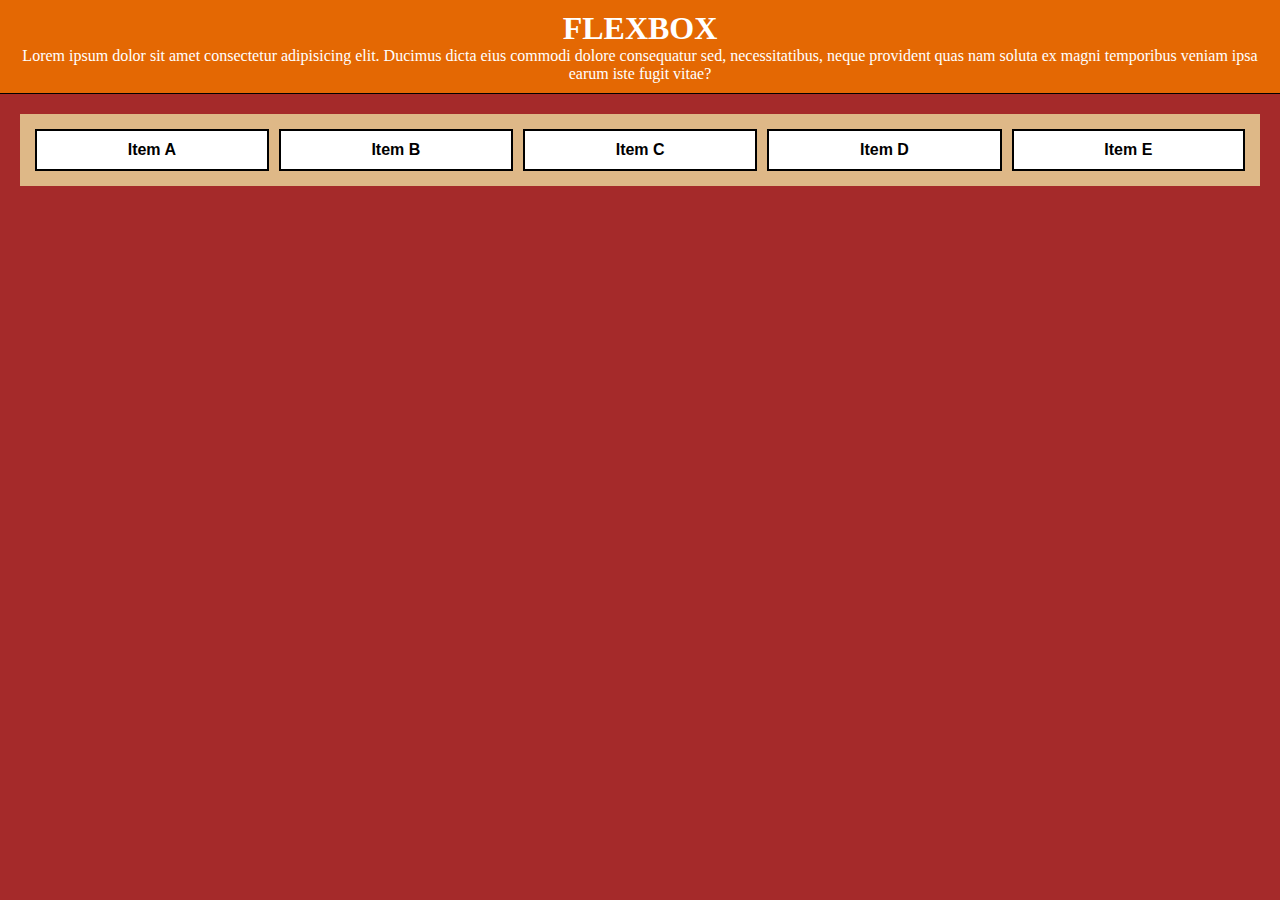
<file: aula002/index.html>
<!DOCTYPE html>
<html lang="pt-br">
<head>
    <meta charset="UTF-8">
    <meta name="viewport" content="width=device-width, initial-scale=1.0">
    <title>FlexBox</title>
    <link rel="stylesheet" href="style.css">
</head>
<header class="cabecalho">
    <h1>FLEXBOX</h1>
    <p>Lorem ipsum dolor sit amet consectetur adipisicing elit. Ducimus dicta eius commodi dolore consequatur sed, necessitatibus, neque provident quas nam soluta ex magni temporibus veniam ipsa earum iste fugit vitae?
    </p>
</header>
<body>
    <section class="container">
        <div class="item">Item A</div>
        <div class="item">Item B</div>
        <div class="item">Item C</div>
        <div class="item">Item D</div>
        <div class="item">Item E</div>
    </section>
</body>
</html>
</file>
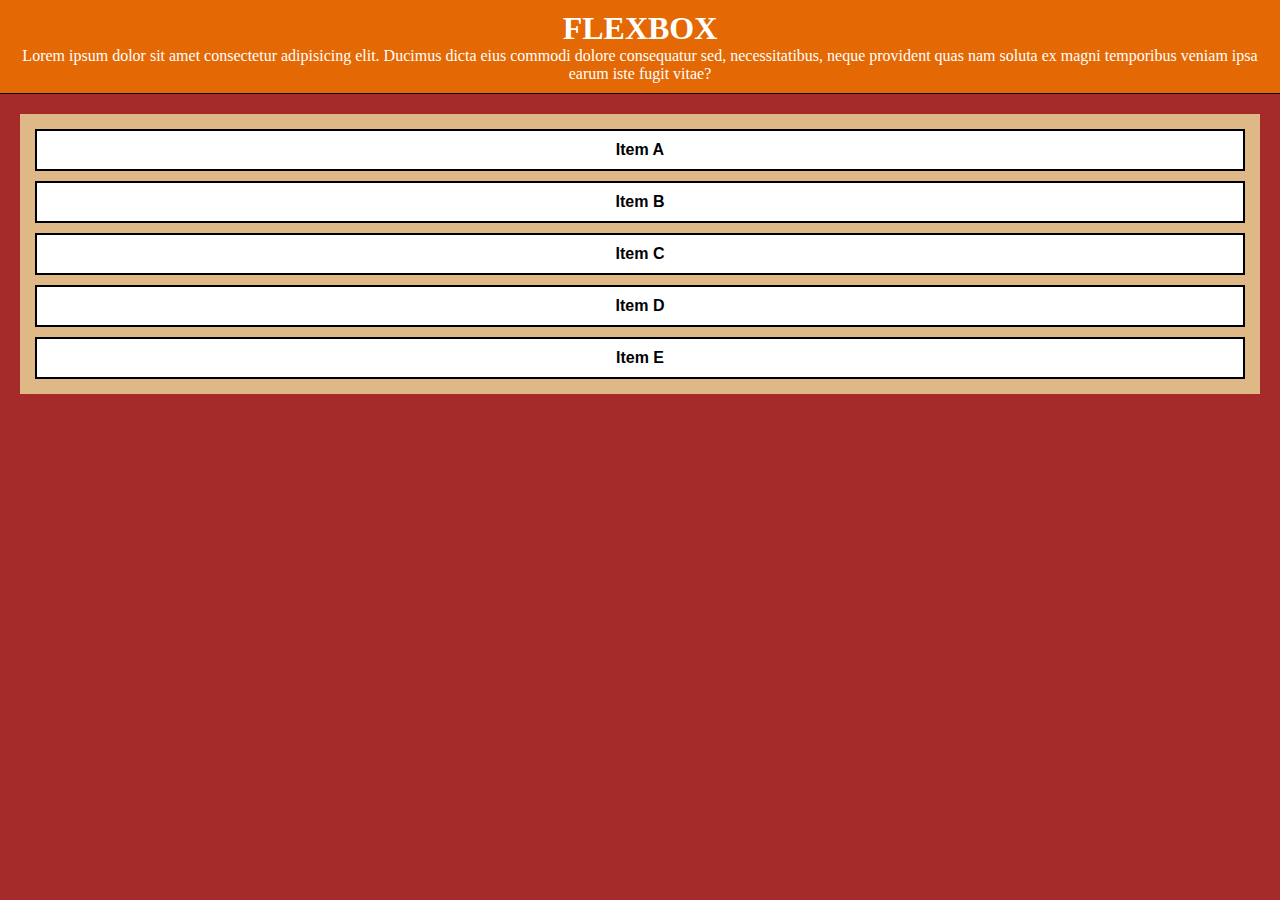
<file: aula002e003/index.html>
<!DOCTYPE html>
<html lang="pt-br">
<head>
    <meta charset="UTF-8">
    <meta name="viewport" content="width=device-width, initial-scale=1.0">
    <title>FlexBox02_03</title>
    <link rel="stylesheet" href="style.css">
</head>
<header class="cabecalho">
    <h1>FLEXBOX</h1>
    <p>Lorem ipsum dolor sit amet consectetur adipisicing elit. Ducimus dicta eius commodi dolore consequatur sed, necessitatibus, neque provident quas nam soluta ex magni temporibus veniam ipsa earum iste fugit vitae?
    </p>
</header>
<body>
    <section class="container">
        <div class="item">Item A</div>
        <div class="item">Item B</div>
        <div class="item">Item C</div>
        <div class="item">Item D</div>
        <div class="item">Item E</div>
    </section>
</body>
</html>
</file>
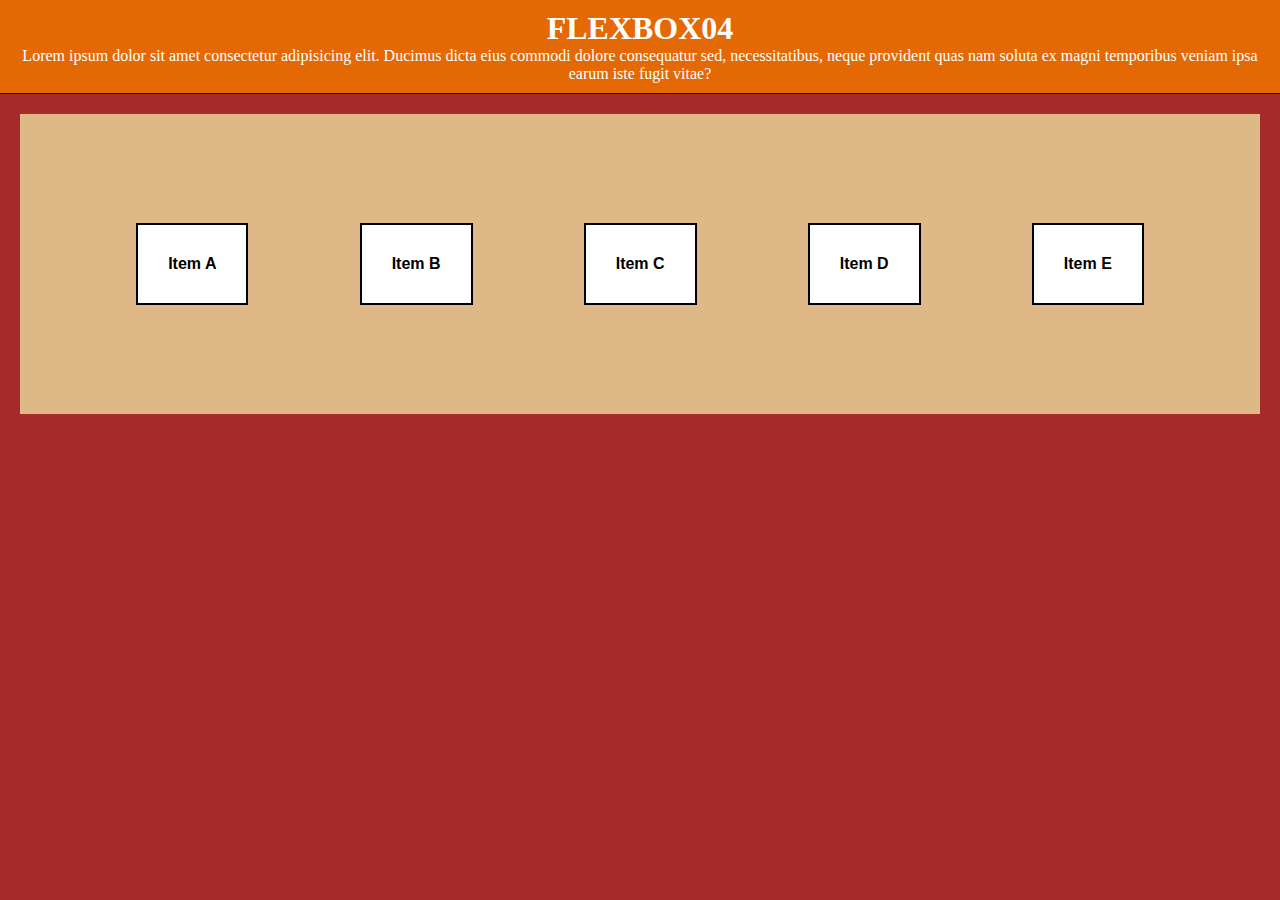
<file: aula004/index.html>
<!DOCTYPE html>
<html lang="pt-br">
<head>
    <meta charset="UTF-8">
    <meta name="viewport" content="width=device-width, initial-scale=1.0">
    <title>FlexBox</title>
    <link rel="stylesheet" href="style.css">
</head>
<header class="cabecalho">
    <h1>FLEXBOX04</h1>
    <p>Lorem ipsum dolor sit amet consectetur adipisicing elit. Ducimus dicta eius commodi dolore consequatur sed, necessitatibus, neque provident quas nam soluta ex magni temporibus veniam ipsa earum iste fugit vitae?
    </p>
</header>
<body>
    <section class="container">
        <div class="item">Item A</div>
        <div class="item">Item B</div>
        <div class="item">Item C</div>
        <div class="item">Item D</div>
        <div class="item">Item E</div>
    </section>
</body>
</html>
</file>
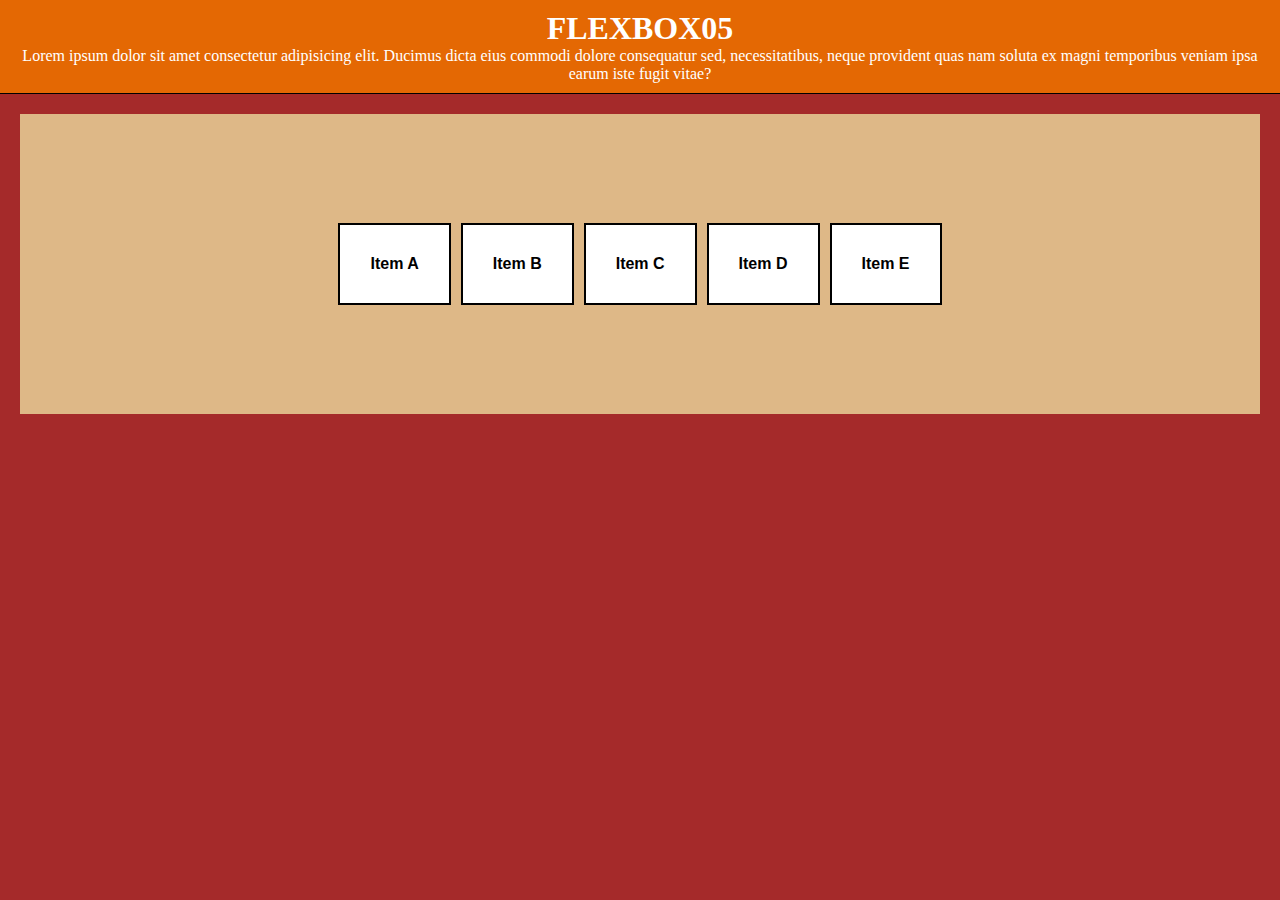
<file: aula005/index.html>
<!DOCTYPE html>
<html lang="pt-br">
<head>
    <meta charset="UTF-8">
    <meta name="viewport" content="width=device-width, initial-scale=1.0">
    <title>FlexBox</title>
    <link rel="stylesheet" href="style.css">
</head>
<header class="cabecalho">
    <h1>FLEXBOX05</h1>
    <p>Lorem ipsum dolor sit amet consectetur adipisicing elit. Ducimus dicta eius commodi dolore consequatur sed, necessitatibus, neque provident quas nam soluta ex magni temporibus veniam ipsa earum iste fugit vitae?
    </p>
</header>
<body>
    <section class="container">
        <div class="item">Item A</div>
        <div class="item">Item B</div>
        <div class="item">Item C</div>
        <div class="item">Item D</div>
        <div class="item">Item E</div>
    </section>
</body>
</html>
</file>
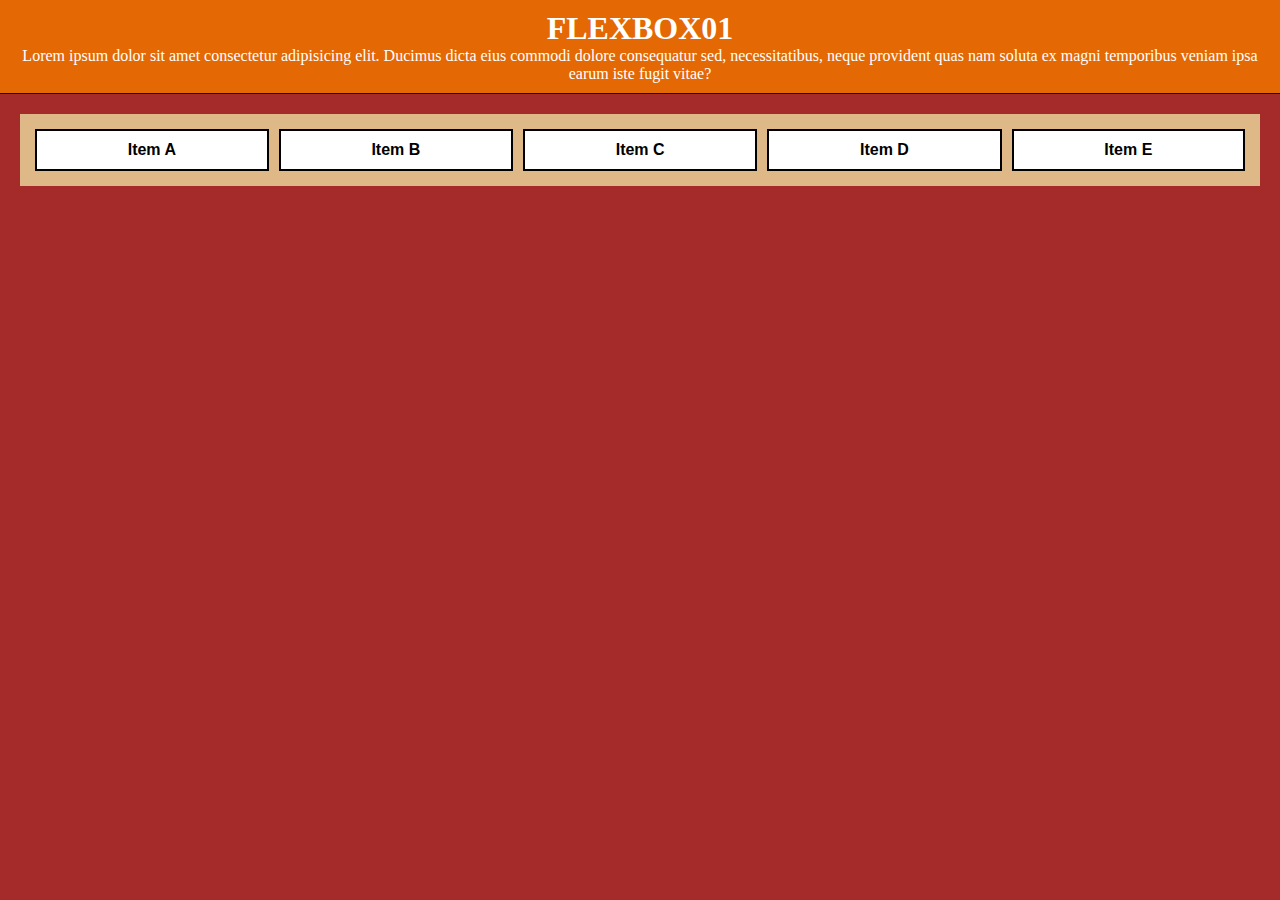
<file: aula01/index.html>
<!DOCTYPE html>
<html lang="pt-br">
<head>
    <meta charset="UTF-8">
    <meta name="viewport" content="width=device-width, initial-scale=1.0">
    <title>FlexBox</title>
    <link rel="stylesheet" href="style.css">
</head>
<header class="cabecalho">
    <h1>FLEXBOX01</h1>
    <p>Lorem ipsum dolor sit amet consectetur adipisicing elit. Ducimus dicta eius commodi dolore consequatur sed, necessitatibus, neque provident quas nam soluta ex magni temporibus veniam ipsa earum iste fugit vitae?
    </p>
</header>
<body>
    <section class="container">
        <div class="item">Item A</div>
        <div class="item">Item B</div>
        <div class="item">Item C</div>
        <div class="item">Item D</div>
        <div class="item">Item E</div>
    </section>
</body>
</html>
</file>
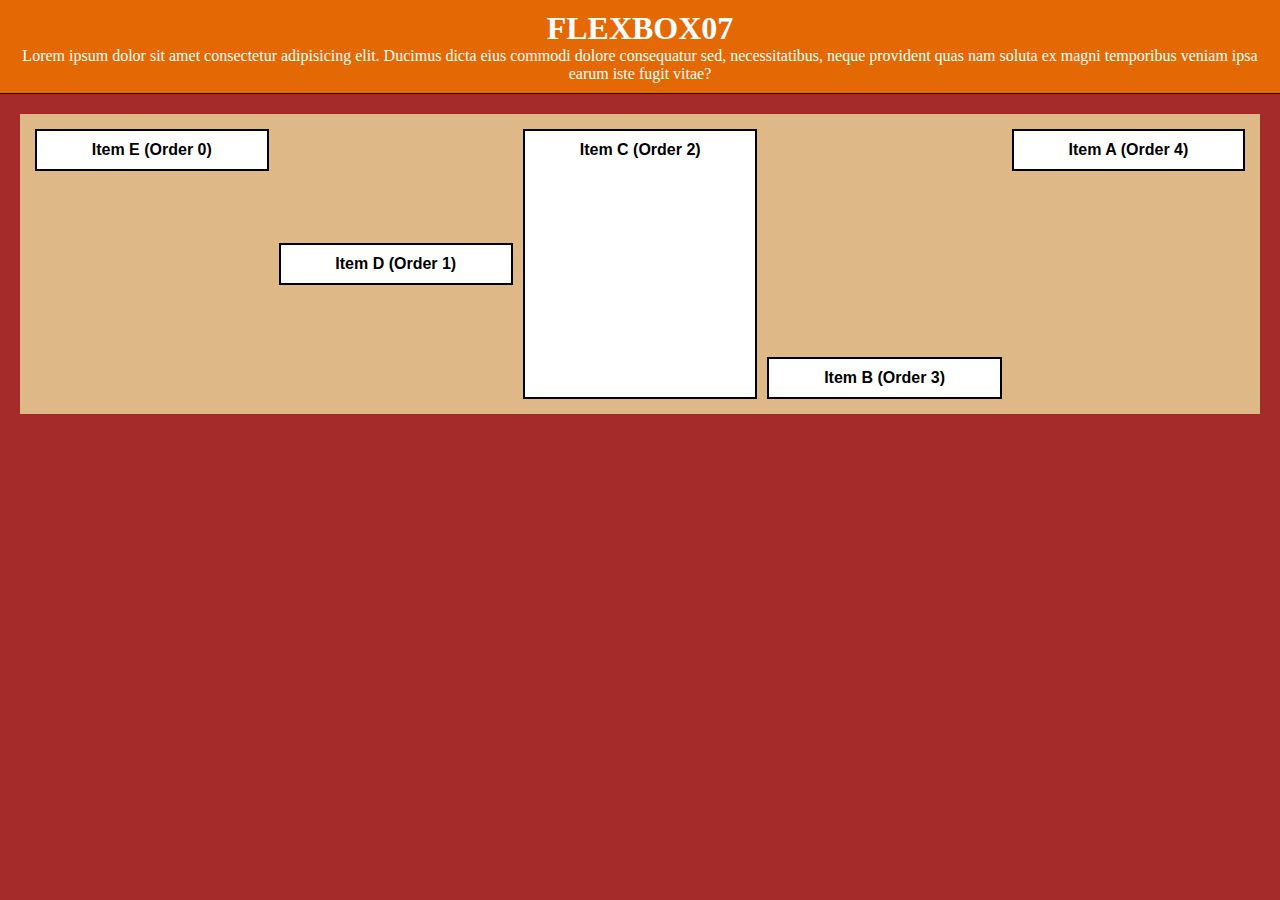
<file: aula07/index.html>
<!DOCTYPE html>
<html lang="pt-br">
<head>
    <meta charset="UTF-8">
    <meta name="viewport" content="width=device-width, initial-scale=1.0">
    <title>FlexBox</title>
    <link rel="stylesheet" href="style.css">
</head>
<header class="cabecalho">
    <h1>FLEXBOX07</h1>
    <p>Lorem ipsum dolor sit amet consectetur adipisicing elit. Ducimus dicta eius commodi dolore consequatur sed, necessitatibus, neque provident quas nam soluta ex magni temporibus veniam ipsa earum iste fugit vitae?
    </p>
</header>
<body>
    <section class="container">
        <div class="item" id="i1">Item A (Order 4)</div>
        <div class="item" id="i2">Item B (Order 3)</div>
        <div class="item" id="i3">Item C (Order 2)</div>
        <div class="item" id="i4">Item D (Order 1)</div>
        <div class="item" id="i5">Item E (Order 0)</div>
    </section>
</body>
</html>
</file>
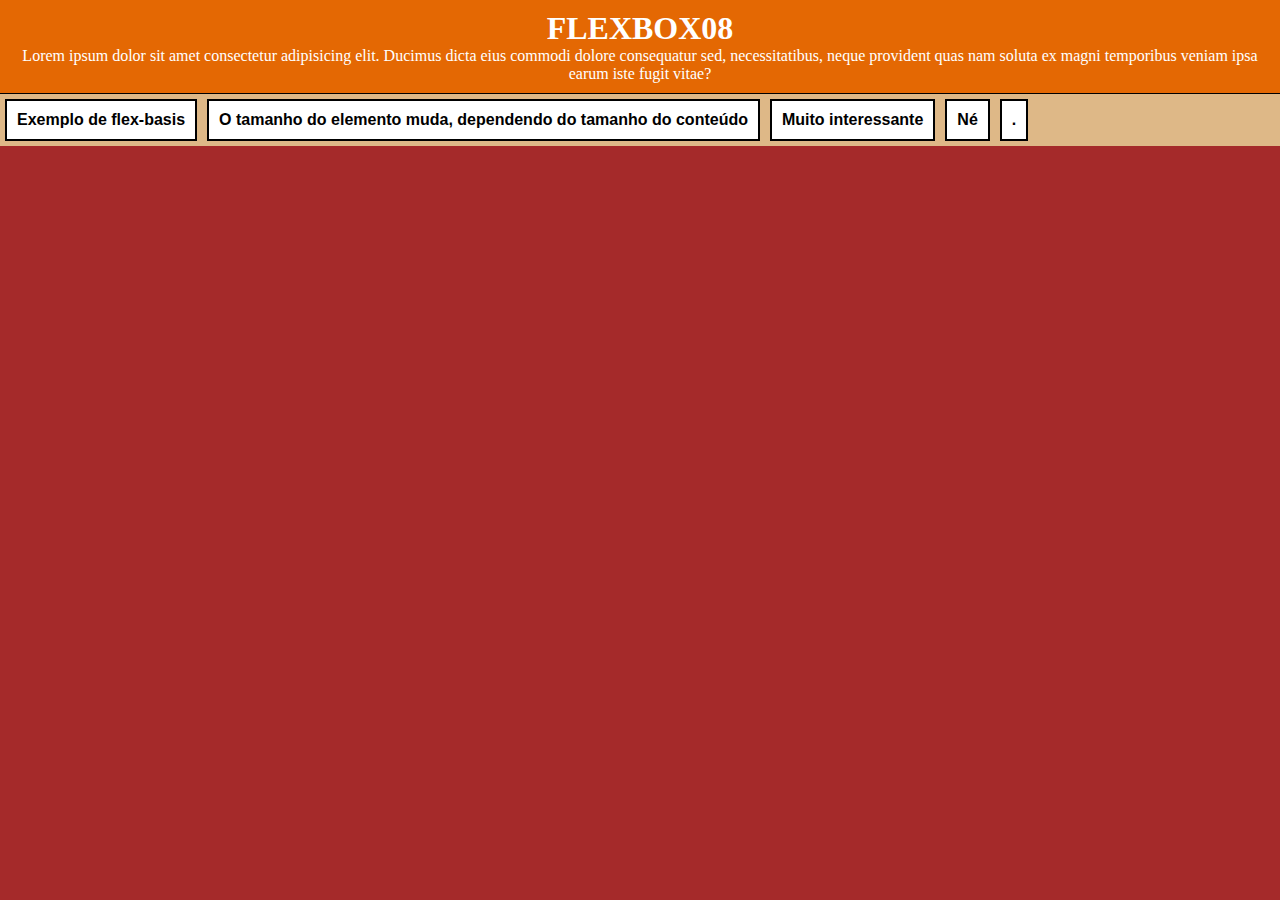
<file: aula08/index.html>
<!DOCTYPE html>
<html lang="pt-br">
<head>
    <meta charset="UTF-8">
    <meta name="viewport" content="width=device-width, initial-scale=1.0">
    <title>FlexBox</title>
    <link rel="stylesheet" href="style.css">
</head>
<header class="cabecalho">
    <h1>FLEXBOX08</h1>
    <p>Lorem ipsum dolor sit amet consectetur adipisicing elit. Ducimus dicta eius commodi dolore consequatur sed, necessitatibus, neque provident quas nam soluta ex magni temporibus veniam ipsa earum iste fugit vitae?
    </p>
</header>
<body>
    <section class="container">
        <div class="item">Exemplo de flex-basis</div>
        <div class="item">O tamanho do elemento muda, dependendo do tamanho do conteúdo</div>
        <div class="item">Muito interessante</div>
        <div class="item">Né</div>
        <div class="item">.</div>
    </section>
</body>
</html>
</file>
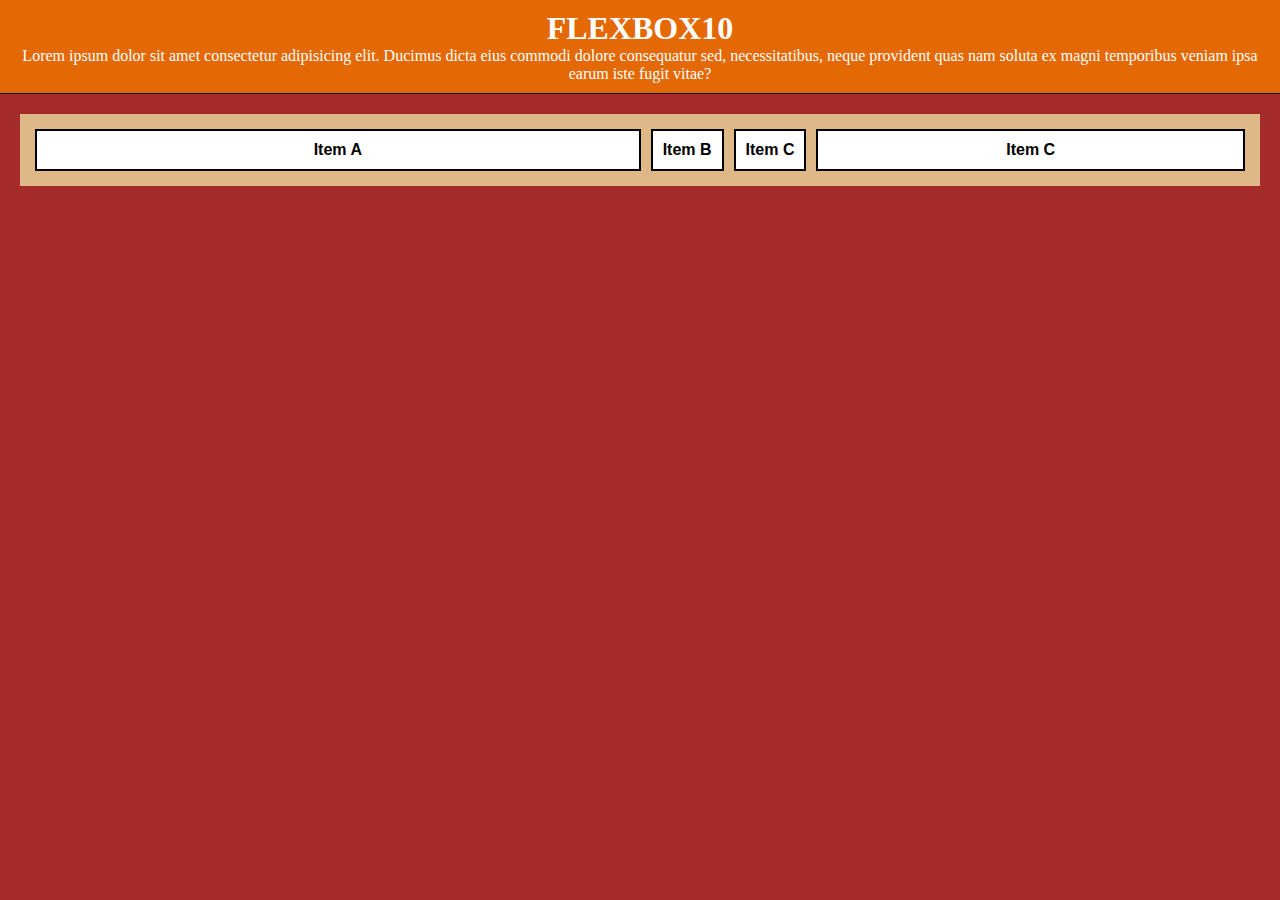
<file: aula10/index.html>
<!DOCTYPE html>
<html lang="pt-br">
<head>
    <meta charset="UTF-8">
    <meta name="viewport" content="width=device-width, initial-scale=1.0">
    <title>FlexBox</title>
    <link rel="stylesheet" href="style.css">
</head>
<header class="cabecalho">
    <h1>FLEXBOX10</h1>
    <p>Lorem ipsum dolor sit amet consectetur adipisicing elit. Ducimus dicta eius commodi dolore consequatur sed, necessitatibus, neque provident quas nam soluta ex magni temporibus veniam ipsa earum iste fugit vitae?
    </p>
</header>
<body>
    <section class="container">
        <div class="item" id="item1">Item A</div>
        <div class="item" id="item2">Item B</div>
        <div class="item" id="item3">Item C</div>
        <div class="item" id="item4">Item C</div>
    </section>
</body>
</html>
</file>
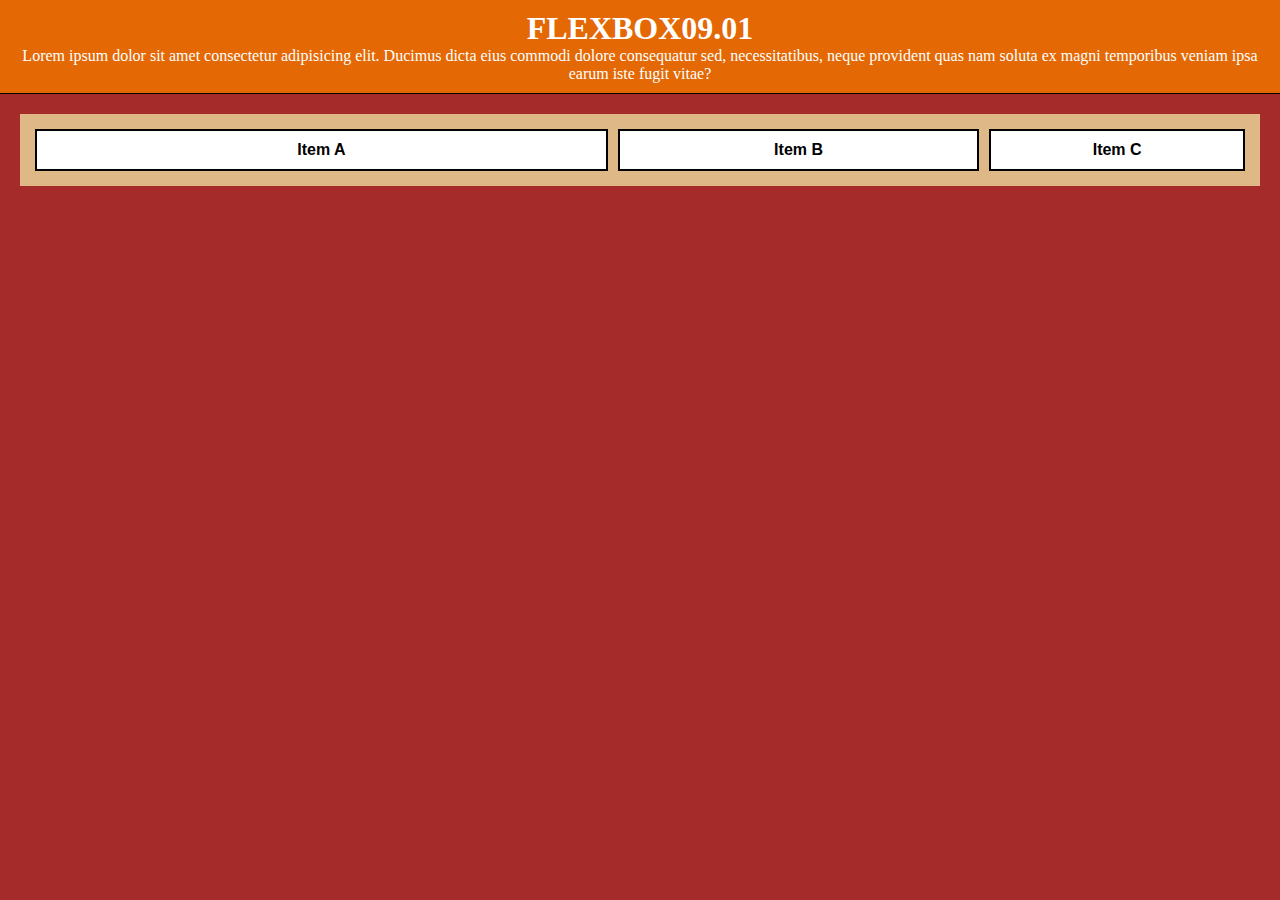
<file: aula09/exemplo01/index.html>
<!DOCTYPE html>
<html lang="pt-br">
<head>
    <meta charset="UTF-8">
    <meta name="viewport" content="width=device-width, initial-scale=1.0">
    <title>FlexBox</title>
    <link rel="stylesheet" href="style.css">
</head>
<header class="cabecalho">
    <h1>FLEXBOX09.01</h1>
    <p>Lorem ipsum dolor sit amet consectetur adipisicing elit. Ducimus dicta eius commodi dolore consequatur sed, necessitatibus, neque provident quas nam soluta ex magni temporibus veniam ipsa earum iste fugit vitae?
    </p>
</header>
<body>
    <section class="container">
        <div class="item" id="item1">Item A</div>
        <div class="item" id="item2">Item B</div>
        <div class="item" id="item3">Item C</div>
    </section>
</body>
</html>
</file>
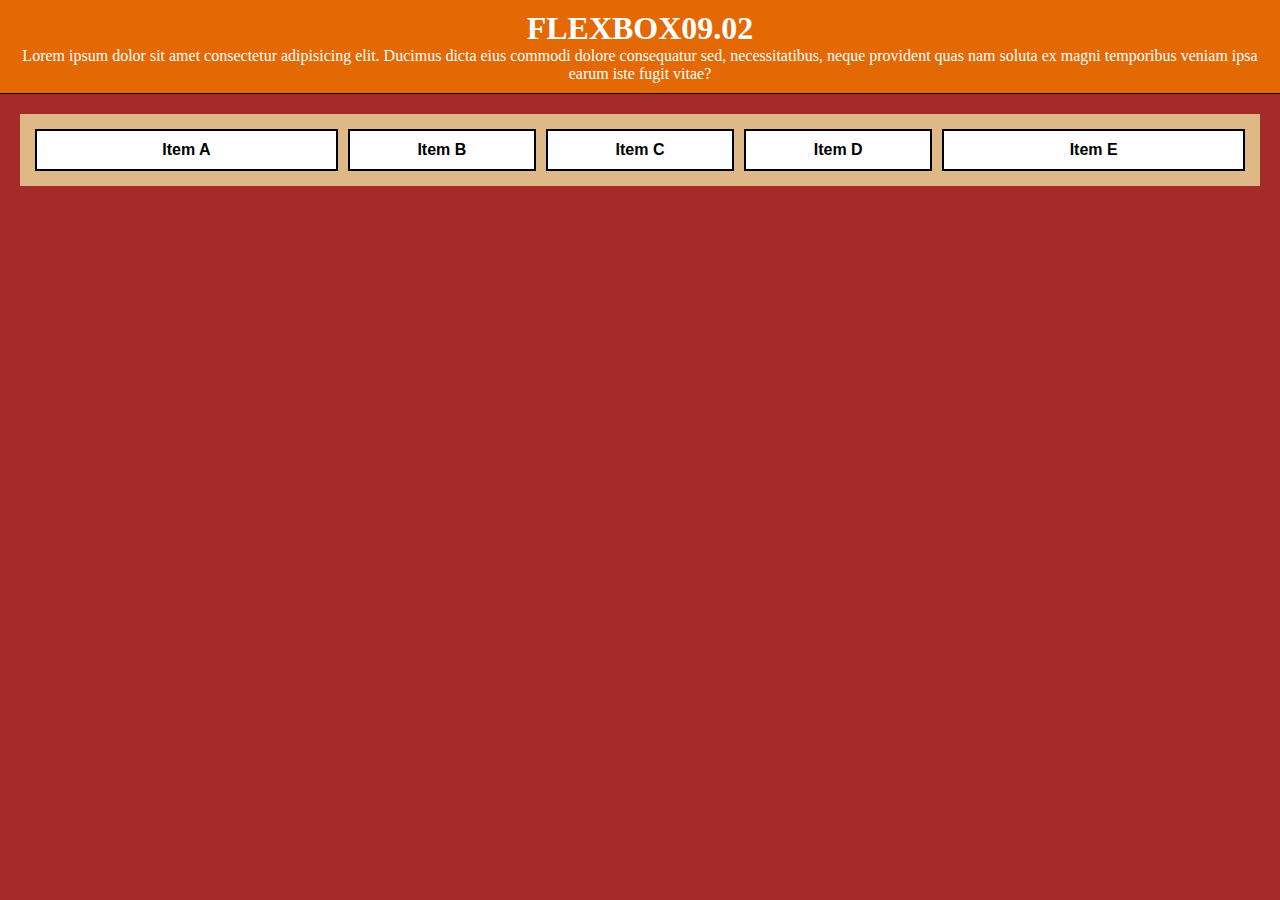
<file: aula09/exemplo02/index.html>
<!DOCTYPE html>
<html lang="pt-br">
<head>
    <meta charset="UTF-8">
    <meta name="viewport" content="width=device-width, initial-scale=1.0">
    <title>FlexBox</title>
    <link rel="stylesheet" href="style.css">
</head>
<header class="cabecalho">
    <h1>FLEXBOX09.02</h1>
    <p>Lorem ipsum dolor sit amet consectetur adipisicing elit. Ducimus dicta eius commodi dolore consequatur sed, necessitatibus, neque provident quas nam soluta ex magni temporibus veniam ipsa earum iste fugit vitae?
    </p>
</header>
<body>
    <section class="container">
        <div class="item" id="item1">Item A</div>
        <div class="item">Item B</div>
        <div class="item">Item C</div>
        <div class="item">Item D</div>
        <div class="item" id="item2">Item E</div>
    </section>
</body>
</html>
</file>
<file: aula002/style.css>
/*Reset default search engine*/

* {
    margin: 0;
    padding: 0;
    box-sizing: border-box;
}

/*Header*/

.cabecalho {
    background-color: rgb(228, 104, 3);
    text-align: center;
    color: white;
    text-decoration: solid black;
    padding: 10px;
    border-bottom: 1px solid black;
}

/*Main*/

body {
    background-color: brown;
}

.container {
    margin: 20px;
    padding: 10px;
    background-color: burlywood;
    display: flex;
}

.item {
    background-color: white;
    border: 2px solid black;
    flex: auto;
    margin: 5px;
    padding: 10px;
    text-align: center;
    font-weight: bold;
    font-family: Arial, Helvetica, sans-serif;
}
</file>
<file: aula002e003/style.css>
/*Reset default search engine*/

* {
    margin: 0;
    padding: 0;
    box-sizing: border-box;
}

/*Header*/

.cabecalho {
    background-color: rgb(228, 104, 3);
    text-align: center;
    color: white;
    text-decoration: solid black;
    padding: 10px;
    border-bottom: 1px solid black;
}

/*Main*/

body {
    background-color: brown;
}

.container {
    display: flex;
    flex-direction: column;
    margin: 20px;
    padding: 10px;
    background-color: burlywood;
}

.item {
    background-color: white;
    border: 2px solid black;
    flex: auto;
    margin: 5px;
    padding: 10px;
    text-align: center;
    font-weight: bold;
    font-family: Arial, Helvetica, sans-serif;
}
</file>
<file: aula004/style.css>
/*Reset default search engine*/

* {
    margin: 0;
    padding: 0;
    box-sizing: border-box;
}

/*Header*/

.cabecalho {
    background-color: rgb(228, 104, 3);
    text-align: center;
    color: white;
    text-decoration: solid black;
    padding: 10px;
    border-bottom: 1px solid black;
}

/*Main*/

body {
    background-color: brown;
}

.container {
    margin: 20px;
    padding: 10px;
    background-color: burlywood;
    display: flex;
    justify-content: space-evenly;
    align-items: center;
    height: 300px;
}

.item {
    background-color: white;
    border: 2px solid black;
    margin: 5px;
    padding: 30px;
    text-align:center;
    font-weight: bold;
    font-family: Arial, Helvetica, sans-serif;
    flex-flow: column nowrap;
}
</file>
<file: aula005/style.css>
/*Reset default search engine*/

* {
    margin: 0;
    padding: 0;
    box-sizing: border-box;
}

/*Header*/

.cabecalho {
    background-color: rgb(228, 104, 3);
    text-align: center;
    color: white;
    text-decoration: solid black;
    padding: 10px;
    border-bottom: 1px solid black;
}

/*Main*/

body {
    background-color: brown;
}

.container {
    margin: 20px;
    padding: 10px;
    background-color: burlywood;
    display: flex;
    justify-content: center;
    align-items: center;
    height: 300px;
}

.item {
    background-color: white;
    border: 2px solid black;
    margin: 5px;
    padding: 30px;
    text-align:center;
    font-weight: bold;
    font-family: Arial, Helvetica, sans-serif;
    flex-flow: row wrap;
}
</file>
<file: aula01/style.css>
/*Reset default search engine*/

* {
    margin: 0;
    padding: 0;
    box-sizing: border-box;
}

/*Header*/

.cabecalho {
    background-color: rgb(228, 104, 3);
    text-align: center;
    color: white;
    text-decoration: solid black;
    padding: 10px;
    border-bottom: 1px solid black;
}

/*Main*/

body {
    background-color: brown;
}

.container {
    margin: 20px;
    padding: 10px;
    background-color: burlywood;
    display: flex;
}

.item {
    background-color: white;
    border: 2px solid black;
    flex: auto;
    margin: 5px;
    padding: 10px;
    text-align: center;
    font-weight: bold;
    font-family: Arial, Helvetica, sans-serif;
}
</file>
<file: aula07/style.css>
/*Reset default search engine*/

* {
    margin: 0;
    padding: 0;
    box-sizing: border-box;
}

/*Header*/

.cabecalho {
    background-color: rgb(228, 104, 3);
    text-align: center;
    color: white;
    text-decoration: solid black;
    padding: 10px;
    border-bottom: 1px solid black;
}

/*Main*/

body {
    background-color: brown;
}

.container {
    margin: 20px;
    padding: 10px;
    background-color: burlywood;
    height: 300px;
    display: flex;
    align-items: flex-start
}

.item {
    background-color: white;
    border: 2px solid black;
    flex: auto;
    margin: 5px;
    padding: 10px;
    text-align: center;
    font-weight: bold;
    font-family: Arial, Helvetica, sans-serif;
}

div#i1 {
    order: 4;
    align-self: start;
}

div#i2 {
    order: 3;
    align-self: end;
}

div#i3 {
    order: 2;
    align-self: stretch;
}

div#i4 {
    order: 1;
    align-self: center;
}

div#i5 {
    order: 0;
    align-self: auto;
}
</file>
<file: aula08/style.css>
/*Reset default search engine*/

* {
    margin: 0;
    padding: 0;
    box-sizing: border-box;
}

/*Header*/

.cabecalho {
    background-color: rgb(228, 104, 3);
    text-align: center;
    color: white;
    text-decoration: solid black;
    padding: 10px;
    border-bottom: 1px solid black;
}

/*Main*/

body {
    background-color: brown;
}

.container {
    background-color: burlywood;
    display: flex;
    flex-flow: row nowrap;
}

.item {
    background-color: white;
    border: 2px solid black;
    margin: 5px;
    padding: 10px;
    text-align: center;
    font-weight: bold;
    font-family: Arial, Helvetica, sans-serif;
    flex-basis: auto;
}
</file>
<file: aula10/style.css>
/*Reset default search engine*/

* {
    margin: 0;
    padding: 0;
    box-sizing: border-box;
}

/*Header*/

.cabecalho {
    background-color: rgb(228, 104, 3);
    text-align: center;
    color: white;
    text-decoration: solid black;
    padding: 10px;
    border-bottom: 1px solid black;
}

/*Main*/

body {
    background-color: brown;
}

.container {
    margin: 20px;
    padding: 10px;
    background-color: burlywood;
    display: flex;
}

.item {
    background-color: white;
    border: 2px solid black;
    margin: 5px;
    padding: 10px;
    text-align: center;
    font-weight: bold;
    font-family: Arial, Helvetica, sans-serif;
    flex: auto;
}

#item1 {
    /* flex-basis: 250px;
    flex-grow: 1;
    flex-shrink: 1; */
    flex: 1 1 250px;
}

#item2 {
    /*flex: 0 1 auto;*/
    flex: initial;
}

#item3 {
    /* flex: 0 0 auto; */
    flex: none;
}

#item4 {
    /* flex: 1 1 auto; */
    flex: auto;
}
</file>
<file: aula09/exemplo01/style.css>
/*Reset default search engine*/

* {
    margin: 0;
    padding: 0;
    box-sizing: border-box;
}

/*Header*/

.cabecalho {
    background-color: rgb(228, 104, 3);
    text-align: center;
    color: white;
    text-decoration: solid black;
    padding: 10px;
    border-bottom: 1px solid black;
}

/*Main*/

body {
    background-color: brown;
}

.container {
    margin: 20px;
    padding: 10px;
    background-color: burlywood;
    display: flex;
    flex-flow: row nowrap;
}

.item {
    background-color: white;
    border: 2px solid black;
    margin: 5px;
    padding: 10px;
    text-align: center;
    font-weight: bold;
    font-family: Arial, Helvetica, sans-serif;
    flex-basis: 150px;
    flex-shrink: 1;
    flex-grow: 0;
}

#item1 {
    flex-shrink: 4;
    flex-grow: 4;
}

#item2 {
    flex-shrink: 2;
    flex-grow: 2;
}

#item3 {
    flex-shrink: 1;
    flex-grow: 1;
}
</file>
<file: aula09/exemplo02/style.css>
/*Reset default search engine*/

* {
    margin: 0;
    padding: 0;
    box-sizing: border-box;
}

/*Header*/

.cabecalho {
    background-color: rgb(228, 104, 3);
    text-align: center;
    color: white;
    text-decoration: solid black;
    padding: 10px;
    border-bottom: 1px solid black;
}

/*Main*/

body {
    background-color: brown;
}

.container {
    margin: 20px;
    padding: 10px;
    background-color: burlywood;
    display: flex;
}

.item {
    background-color: white;
    border: 2px solid black;
    flex: auto;
    margin: 5px;
    padding: 10px;
    text-align: center;
    font-weight: bold;
    font-family: Arial, Helvetica, sans-serif;
    flex-basis: 150px;
}

#item1 {
    flex-shrink: 4;
    flex-grow: 4;
}

#item2 {
    flex-shrink: 4;
    flex-grow: 4;
}
</file>
